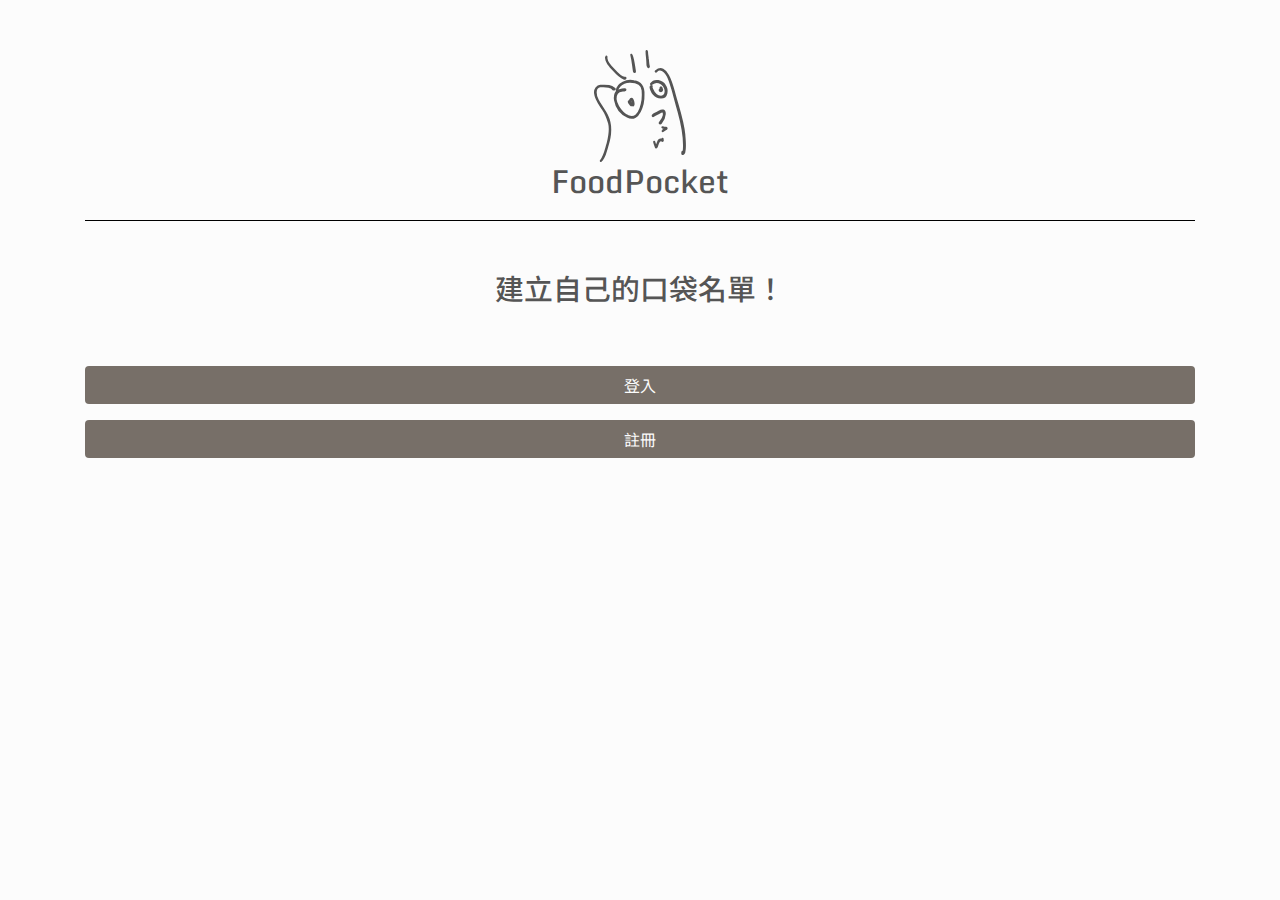
<file: index.html>
<!DOCTYPE html><html lang=en><head><meta charset=utf-8><meta http-equiv=X-UA-Compatible content="IE=edge"><meta name=viewport content="width=device-width,initial-scale=1"><link rel=icon href=/favicon.ico><title>foodpocket</title><link href="https://fonts.googleapis.com/css2?family=Balsamiq+Sans:wght@400;700&family=Noto+Sans+TC:wght@300;500;900&display=swap" rel=stylesheet><link rel=stylesheet href=https://maxst.icons8.com/vue-static/landings/line-awesome/font-awesome-line-awesome/css/all.min.css><link href=/css/chunk-114cc844.2be1897d.css rel=prefetch><link href=/css/chunk-30cf726a.338aee1b.css rel=prefetch><link href=/css/chunk-3dc5347a.36da0164.css rel=prefetch><link href=/css/chunk-4c76a24b.c78c4af0.css rel=prefetch><link href=/css/chunk-5367ab44.2ad89822.css rel=prefetch><link href=/css/chunk-5eb18c84.bcad400f.css rel=prefetch><link href=/css/chunk-5f605b77.6b111e6b.css rel=prefetch><link href=/css/chunk-63d47581.4ae6183e.css rel=prefetch><link href=/css/chunk-7d1c73e3.04a944fd.css rel=prefetch><link href=/css/chunk-7df55c7a.aca34c14.css rel=prefetch><link href=/css/chunk-95d30d0a.1b858b70.css rel=prefetch><link href=/css/chunk-e97e3566.9c37cc1a.css rel=prefetch><link href=/js/chunk-114cc844.f796a025.js rel=prefetch><link href=/js/chunk-30cf726a.6313b818.js rel=prefetch><link href=/js/chunk-3dc5347a.f46e4e87.js rel=prefetch><link href=/js/chunk-4c76a24b.7e56bacf.js rel=prefetch><link href=/js/chunk-5367ab44.97903395.js rel=prefetch><link href=/js/chunk-5eb18c84.3ffae5c1.js rel=prefetch><link href=/js/chunk-5f605b77.13b6ce1e.js rel=prefetch><link href=/js/chunk-63d47581.af046323.js rel=prefetch><link href=/js/chunk-7d1c73e3.d4dd49bc.js rel=prefetch><link href=/js/chunk-7df55c7a.6d60af3f.js rel=prefetch><link href=/js/chunk-95d30d0a.6813a6d9.js rel=prefetch><link href=/js/chunk-e97e3566.b51f2956.js rel=prefetch><link href=/css/app.e75e3169.css rel=preload as=style><link href=/css/chunk-vendors.48db403d.css rel=preload as=style><link href=/js/app.9658d1d4.js rel=preload as=script><link href=/js/chunk-vendors.b571bd9a.js rel=preload as=script><link href=/css/chunk-vendors.48db403d.css rel=stylesheet><link href=/css/app.e75e3169.css rel=stylesheet></head><body><noscript><strong>We're sorry but foodpocket doesn't work properly without JavaScript enabled. Please enable it to continue.</strong></noscript><div id=app></div><script src=/js/chunk-vendors.b571bd9a.js></script><script src=/js/app.9658d1d4.js></script></body></html>
</file>
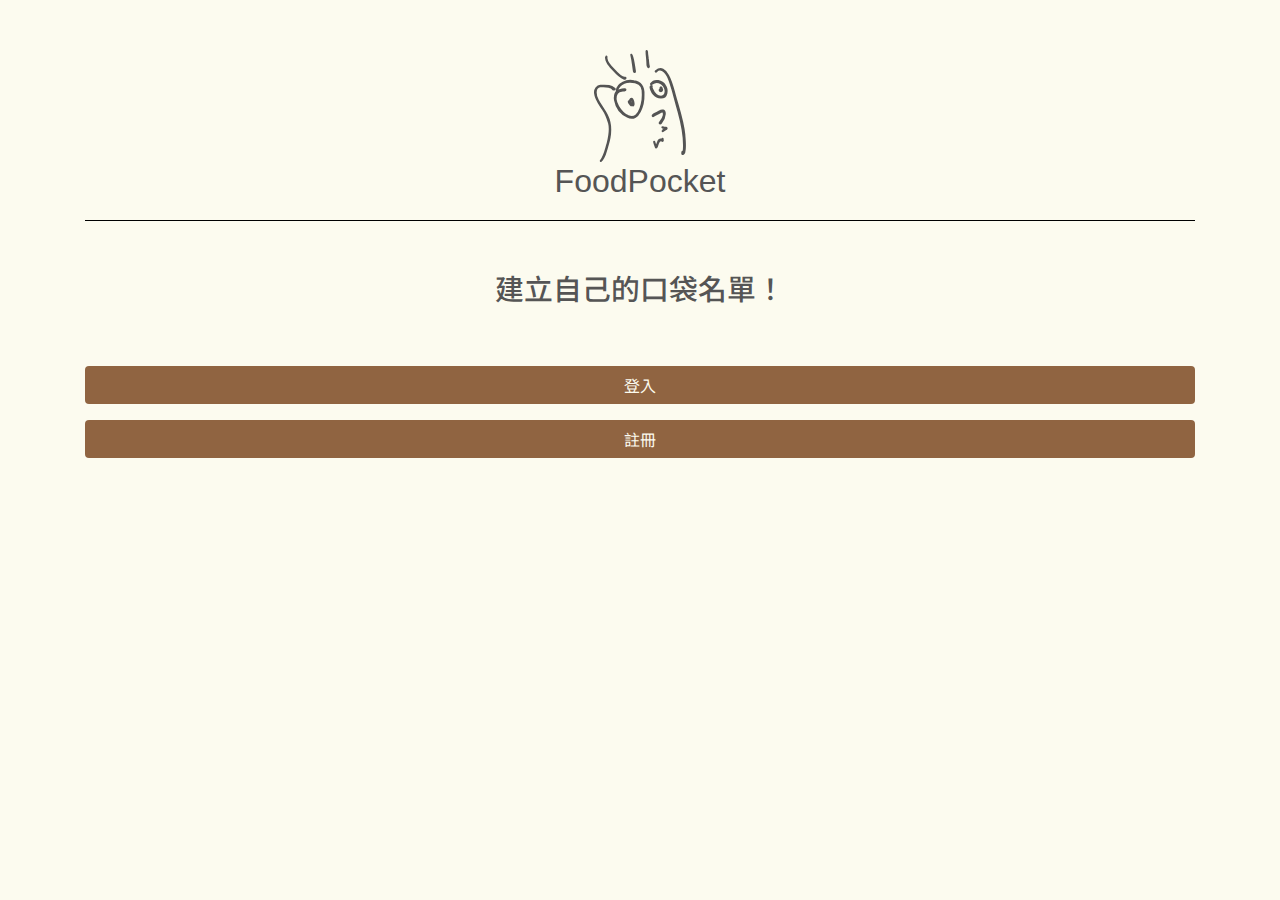
<file: home.html>
<!DOCTYPE html>
<html lang="en">
  <head>
    <meta charset="utf-8">
    <meta http-equiv="X-UA-Compatible" content="IE=edge">
    <meta name="viewport" content="width=device-width,initial-scale=1.0">
    <link rel="icon" href="/favicon.ico">
    <title>foodpocket</title>
    <link href="https://fonts.googleapis.com/css2?family=Balsamiq+Sans:wght@400;700&family=Noto+Sans+TC:wght@300;500;900&display=swap" rel="stylesheet">
    <link rel="stylesheet" href="https://maxst.icons8.com/vue-static/landings/line-awesome/font-awesome-line-awesome/css/all.min.css">
    <!-- <link rel="stylesheet" 
      href="https://use.fontawesome.com/releases/v5.1.0/css/all.css" 
      integrity="sha384-
      lKuwvrZot6UHsBSfcMvOkWwlCMgc0TaWr+30HWe3a4ltaBwTZhyTEggF5tJv8tbt" 
      crossorigin="anonymous"> -->
    <!-- <script async='async' src="https://kit.fontawesome.com/a076d05399.js"></script> -->
  <link href="/js/0.js" rel="prefetch"><link href="/js/1.js" rel="prefetch"><link href="/js/2.js" rel="prefetch"><link href="/js/3.js" rel="prefetch"><link href="/js/4.js" rel="prefetch"><link href="/js/5.js" rel="prefetch"><link href="/js/6.js" rel="prefetch"><link href="/js/7.js" rel="prefetch"><link href="/js/8.js" rel="prefetch"><link href="/js/app.js" rel="preload" as="script"><link href="/js/chunk-vendors.js" rel="preload" as="script"></head>
  <body>
    <noscript>
      <strong>We're sorry but foodpocket doesn't work properly without JavaScript enabled. Please enable it to continue.</strong>
    </noscript>
    <div id="app"></div>
    <!-- built files will be auto injected -->
  <script type="text/javascript" src="/js/chunk-vendors.js"></script><script type="text/javascript" src="/js/app.js"></script></body>
</html>
</file>
